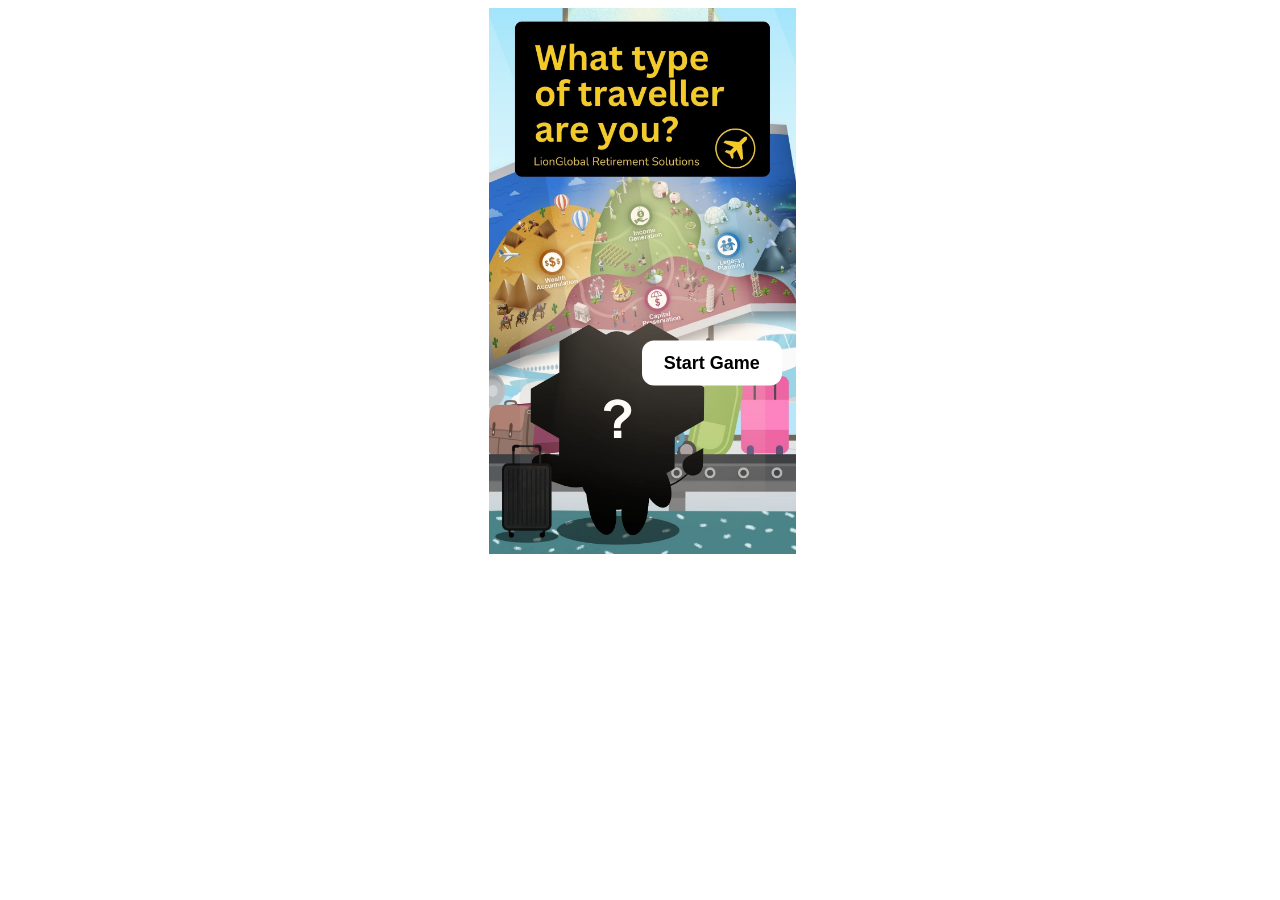
<file: index.html>
<!DOCTYPE html>
<html lang="en">

<head>

<!-- Google tag (gtag.js) -->
<!-- <script async src="https://www.googletagmanager.com/gtag/js?id=G-DHC21792BX"></script>
<script>
  window.dataLayer = window.dataLayer || [];
  function gtag(){dataLayer.push(arguments);}
  gtag('js', new Date());

  gtag('config', 'G-DHC21792BX');
</script> -->

<!-- Google Tag Manager -->
<!-- <script>(function(w,d,s,l,i){w[l]=w[l]||[];w[l].push({'gtm.start':
    new Date().getTime(),event:'gtm.js'});var f=d.getElementsByTagName(s)[0],
    j=d.createElement(s),dl=l!='dataLayer'?'&l='+l:'';j.async=true;j.src=
    'https://www.googletagmanager.com/gtm.js?id='+i+dl;f.parentNode.insertBefore(j,f);
    })(window,document,'script','dataLayer','GTM-KCVW7GJH');</script> -->
<!-- End Google Tag Manager -->

    <meta charset="UTF-8">
    <meta name="viewport" content="width=device-width, initial-scale=1.0">
    <title>Retirement Quiz</title>
    
    <!-- Custom CSS -->
    <link rel="stylesheet" href="style.css" />

    <link rel="prefetch" href="pic/start.jpg">

    <meta property="og:title" content="LionGlobal Signature Singapore Suite Quiz" />
    <meta property="og:description" content="Here’s my Profile! What’s yours?" />
    <meta property="og:image" content="https://lionglobalinvestors.github.io/Gamification/pic/start.jpg" />
    <meta property="og:url" content="https://lionglobalinvestors.github.io/Gamification/index.html" />
    <meta property="og:type" content="website" />
    

    <!-- <link rel="prefetch" href="pic/start.jpg"> -->

</head>

<body>

    <!-- Google Tag Manager (noscript) -->
<noscript><iframe src="https://www.googletagmanager.com/ns.html?id=GTM-KCVW7GJH"
    height="0" width="0" style="display:none;visibility:hidden"></iframe></noscript>
    <!-- End Google Tag Manager (noscript) -->

    <div class="center-wrapper">
        <section class="uk-container uk-container-small">
            <div class="uk-card uk-card-default uk-card-body">
                <img id="start-img" src="pic/start.jpg" alt="Cover" class="uk-width-1-1 cover-img">

                <!-- <img id="start-img" src="pic/maintenance.jpg" alt="Cover" class="uk-width-1-1 cover-img">  -->

                <div class="lets-fly-info">
                    <a href="quiz.html" class="link-to-lets-fly">
                        <button class="uk-button uk-button-primary start-button">Start Game</button>
                    </a>
                </div>
            </div>
            
        </section>
    </div>

</body>

</html>
</file>
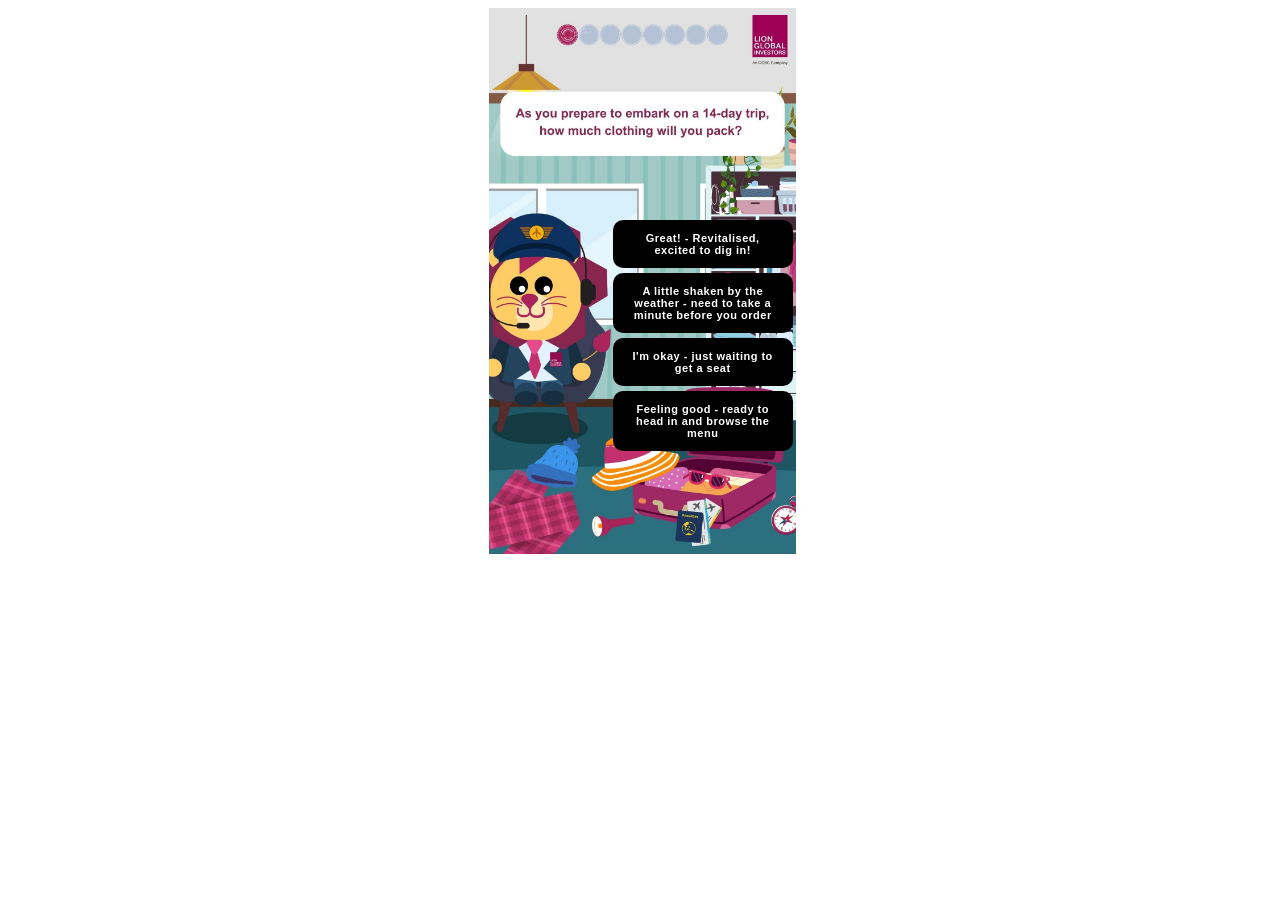
<file: quiz.html>
<!DOCTYPE html>
<html lang="en">

<head>

<!-- Google tag (gtag.js) -->
<!-- <script async src="https://www.googletagmanager.com/gtag/js?id=G-DHC21792BX"></script>
<script>
  window.dataLayer = window.dataLayer || [];
  function gtag(){dataLayer.push(arguments);}
  gtag('js', new Date());

  gtag('config', 'G-DHC21792BX');
</script> -->

<!-- Google Tag Manager -->
<!-- <script>(function(w,d,s,l,i){w[l]=w[l]||[];w[l].push({'gtm.start':
    new Date().getTime(),event:'gtm.js'});var f=d.getElementsByTagName(s)[0],
    j=d.createElement(s),dl=l!='dataLayer'?'&l='+l:'';j.async=true;j.src=
    'https://www.googletagmanager.com/gtm.js?id='+i+dl;f.parentNode.insertBefore(j,f);
    })(window,document,'script','dataLayer','GTM-KCVW7GJH');</script> -->
<!-- End Google Tag Manager -->

    <meta charset="UTF-8">
    <meta name="viewport" content="width=device-width, initial-scale=1.0">
    <title>LionGlobal Signature Singapore Suite Quiz</title>

    <!-- Custom CSS -->
    <link rel="stylesheet" href="style.css">
  

    <link rel="preload" href="pic/quiz-Q1.jpg">

</head>

<body>

    <!-- Google Tag Manager (noscript) -->
<!-- <noscript><iframe src="https://www.googletagmanager.com/ns.html?id=GTM-KCVW7GJH"
    height="0" width="0" style="display:none;visibility:hidden"></iframe></noscript> -->
    <!-- End Google Tag Manager (noscript) -->

    <div class="quiz-container">
        <section class="uk-container uk-container-small" id="quiz-render">
            
        </section>
    </div>

    <script src="script.js"></script>

</body>

</html>
</file>
<file: style.css>
.uk-container {
    max-width: 650px;
}

/*********************/
/** Index Page CSS **/
/*********************/
.center-wrapper {
    display: flex;
    justify-content: center;
    align-items: flex-start;
    margin-top: 10px;
}

/* hold image and text */
.uk-card {
    display: inline-block;
    max-width: 100%;
}

.uk-card-body {
    position: relative;
}

.cover-img {
    display: block;
    width: 100%;

    object-fit: cover;
    object-position: center center;
    transform: translate(0%, 0%);
}

/* .lets-fly-info {
    padding-left: 15px;
    padding-right: 15px;
} */

.start-button {
    font-family: 'Arial', sans-serif;
    font-size: 18px;
    font-weight: 600;
    height: 45px;
    width: 140px;
    border-radius: 12px;
    background-color: white;

    border: none;
}

.start-button:hover {
    background-color: #89264f;
    color: white;
}

.start-button:active {
    background-color: #89264f;
    color: white;
}

.start-link {
    text-decoration: none;
}

.link-to-lets-fly {

    position: absolute;
    display: block;
    margin: 0 auto;

    z-index: 2;
    transform: translate(-50%, -50%);

    text-align: center;

    top: 65%;
    left: 71%;

}

.next-button{

    border-radius: 12px;

    display: flex;

    justify-content: center;
    align-items: center;

    cursor: pointer;
    transition: all 0.3s ease;

    font-family: 'Arial', sans-serif;
    font-size: 16px;
    font-weight: 600;
    line-height: 21.79px;
    letter-spacing: 0.5px;
    text-align: center;
    text-transform: none;

    z-index: 2;
    position: relative;
    border-radius: 50px;

    /* pulse animation */
    animation: pulse 1s infinite;

    width: 50px;
}

.next-button-link {
    text-decoration: none;
    font-family: 'Arial', sans-serif;
    font-size: 18px;
    font-weight: 400;
    color: #c4306d;
    margin: 0 auto;
    display: block;
    position: absolute;

    top: 95.5%;
    left: 90%;
    transform: translate(-50%, -50%);
    z-index: 2; /* Ensure the div appears above the image */
    text-align: center;
}

@keyframes pulse {
    0% {
        transform: scale(1);
    }

    50% {
        transform: scale(1.2);
    }

    100% {
        transform: scale(1);
    }
}

.lets-fly-button:hover,
.next-button:active {
    transform: scale(1.05);
}

.lets-begin-info {
    padding-left: 15px;
    padding-right: 15px;
}

.lets-begin-button-link,
.lets-begin-button-link:hover {
    text-decoration: none;
    font-family: 'Arial', sans-serif;
    font-size: 18px;
    font-weight: 400;

    margin: 0 auto;
    display: block;
    position: absolute;

    left: 65%; /* macbook dimension */
    transform: translate(-50%, -50%);
    z-index: 2; /* Ensure the div appears above the image */
    text-align: center;
    width: 180px; /* Optional: adjust if you need to set a max width */
}

.lets-begin-button {

    border-radius: 12px;
    background-color: black;
    color: white;
    border: 0.5px solid black;

    display: flex;

    justify-content: center;
    align-items: center;

    cursor: pointer;
    transition: all 0.3s ease;

    font-family: 'Arial', sans-serif;
    font-size: 16px;
    font-weight: 600;
    line-height: 21.79px;
    letter-spacing: 0.5px;
    text-align: center;
    text-transform: none;
    padding: 12px;

    z-index: 2;
    position: relative;

}

.lets-begin-button:hover {
    transform: scale(1.05);
}

/****************************/
/** End of Index Page CSS **/
/****************************/


/****************************/
/** WYS Quiz QN Page CSS ***/
/****************************/
.quiz-container {

    display: flex;
    justify-content: center;
    align-items: flex-start;
}

.quiz-card {
    display: flex;
    flex-direction: column;
    gap: 10px;
    margin-top: 0;
    align-items: center;
}

.quiz-cover-image {
    opacity: 1;
    object-fit: cover;
    object-position: center center;
}

.quiz-options {
    position: absolute;
    display: flex;
    flex-direction: column;
    gap: 5px;
    /* margin-top: 250px; */
    /* padding-left: 580px; */
    width: 200px;
    height: 200px;
}

.quiz-info {
    font-family: 'Arial', sans-serif;
    font-size: 18px;
    font-weight: 400;
    color: #000000;
    display: block;
    position: absolute;
    top: 10%;
    left: 43%;
    transform: translate(-50%, -50%);
    z-index: 2; /* Ensure the div appears above the image */
    text-align: center;
    width: 70%; /* Optional: adjust if you need to set a max width */
}

.quiz-option {
    display: flex;
    align-items: center;
}

.quiz-option input {
    display: none;
}

.quiz-option label {
    display: block;
    width: 100%;
    font-family: 'Arial', sans-serif;
    font-size: 12px;
    font-weight: 600;
    /* line-height: 21.79px; */
    letter-spacing: .5px;
    color: #FFFFFF;
    background: #000;
    border-radius: 10px;
    padding: 10px;
    transition: all .3s ease;
    cursor: pointer;
    text-align: center;
}

.quiz-option label:hover {
    /* background: #c4306d; */
    background-color: none;
}

/* .quiz-option input:checked+label {
    background: #c4306d;
} */

.quiz-option input:disabled:not(:checked)+label {
    opacity: .5;
    cursor: default;
}

/***********************************/
/** End of WYS Quiz QN Page CSS ***/
/***********************************/


/*****************************/
/** WYS Quiz Ans Page CSS ***/
/****************************/

/* Spinner Wrapper */
.spinner {
    display: flex;
    flex-direction: column;
    justify-content: center;
    align-items: center;
    height: 100vh;
    /* background: linear-gradient(#c4306d, #89264f); */
    color: #000000;
    text-align: center;
    font-family: 'Arial', sans-serif;
  }
  
  /* Spinner Icon */
  .spinner-icon {
    border: 5px solid rgba(255, 255, 255, 0.2);
    border-top-color: #000000;
    border-radius: 50%;
    width: 60px;
    height: 60px;
    animation: spin 1s ease-in-out infinite;
    margin-bottom: 20px;
  }
  
  /* Keyframes for Spinner Animation */
  @keyframes spin {
    0% {
      transform: rotate(0deg);
    }
    100% {
      transform: rotate(360deg);
    }
  }
  
  /* Loading Text Styling */
  .loading-text {
    font-size: 1.5rem;
    font-weight: 500;
    letter-spacing: 1px;
    animation: fadeIn 1.5s ease-in-out infinite alternate;
  }
  
  /* Fade-in Text Animation */
  @keyframes fadeIn {
    from {
      opacity: 0.5;
    }
    to {
      opacity: 1;
    }
  }
  
  /* Hide ans-wrapper initially */
  .ans-wrapper {
    display: none;
    scroll-behavior: smooth;

    scrollbar-color: grey;
    scrollbar-width: thin;

    overflow-y: scroll;
    height: 90vh;
  }

  .ans-wrapper::-webkit-scrollbar {
    display: block;
    width: thin;
}

.ans-wrapper::-webkit-scrollbar-track {
    /* display: block; */
    background: #f1f1f1;
}

.ans-wrapper::-webkit-scrollbar-thumb {
    /* display: block; */
    background: #888;
}

.ans-banner-img {
    opacity: 1;
    width: 100%;
    height: auto;
    /* aspect-ratio: 65/45; 
    object-fit: cover;
    object-position: center center; */
}

.ans-banner-container {
    position: relative;

    height: 80%;
    width: 100%;
}

.ans-banner-container img {
    display: block;
    max-width: 100%;
    height: auto;
}

.ans-overlay {
    position: absolute;
    top: 7.33%;
    right: 0;
    width: 33.3%;
}

.quiz-ans-content {
    background-color: #000000;
    padding-left: 15px;
    padding-right: 15px;
}

.quiz-ans-title {
    font-family: 'Arial', sans-serif;
    font-size: 32px;
    font-weight: 700;
    line-height: 48px;
    text-align: center;
    color: #FFFFFF;
    padding-top: 30px;
}

.quiz-ans-desc {
    font-family: 'Arial', sans-serif;
    font-size: 16px;
    font-weight: 400;
    line-height: 24px;
    text-align: center;
    color: #FFFFFF;
}

.hash-tag {
    font-family: 'Arial', sans-serif;
    font-size: 16px;
    font-weight: 600;
    line-height: 24px;
    text-align: center;
    color: #000000;
}

.share-results {
    font-family: 'Arial', sans-serif;
    font-size: 16px;
    font-weight: 600;
    /* line-height: 24px; */
    text-align: center;
    color: #000000;
}

.disclaimer {
    width: -webkit-fill-available; /* Full screen width */
    /*background-color: #c7cbd0; */ /* Dark maroon color */
    background-color: none;
    color: black; /* Text color */
    font-size: 14px; /* Readable font size */
    font-weight: 200; /* Slightly bold */
    padding: 10px 10px; /* Comfortable padding */
    /* bottom: 20vh; */
    border: none; /* Remove default border */
    text-align: justify; /* Center text */
    display: block; /* Ensure it takes full width */
    outline: none; /* Remove focus outline */
    transition: background-color 0.3s ease; /* Smooth hover effect */
    margin: 0;
    font-family: 'Arial', sans-serif;
    line-height: 90%;
}

.spacer {
    height: 10vh;
}

.disclaimer::-webkit-scrollbar {
    display: none;
}

footer {
    width: -webkit-fill-available; /* Full screen width */
    height: 8%;
    bottom: 0;
    background-color: white;
    position: fixed;

    display: flex;
    justify-content: center;
    align-items: center;

    z-index: 2;
}

footer a {
    display: inline-grid;
}

.learnMore-button,
.replay-button,
.scrollDown {
    font-family: 'Arial', sans-serif;
    font-weight: 600;
    background-color: white;
    font-size: 13px;
    width: 138px;
    height: 40px;
    border-radius: 7px;
    /* top: 50%; */
    position: relative;
    left: -0.5vw;
    border: 1px solid #c4306d;
    color: #89264f;
    text-decoration: none;
    padding: 4px 10px;
    text-align: center;
    place-items: center;
    margin-right: 5px;
}

.share-wrapper {
    position: relative;
    display: inline-block;
  }
  
/* Wrap the share button and dropdown in a relative container */
.share-menu {
    position: relative;
    display: inline-block;
    width: 138px; /* Match Share button */
  }
  
  /* Style the dropdown */
  .share-menu ul {
    display: none;
    position: absolute;
    bottom: 45px;
    left: -1.3vw;
    background-color: white;
    border-radius: 7px;
    border: 1px solid #ccc;
    padding: 0px 5px;
    z-index: 10;
    list-style: none;
    margin: 0;
    width: 160px; /* Match Share button exactly */
    box-shadow: 0 2px 8px rgba(0, 0, 0, 0.1);
  }
  
  /* Style each dropdown item */
  .share-menu ul li a {
    display: block;
    width: 100%;
    box-sizing: border-box;
    padding: 8px 0;
    text-align: center;
    text-decoration: none;
    color: #89264f;
    font-size: 13px;
    font-weight: 600;
    font-family: 'Arial', sans-serif;
    border-bottom: 1px solid #eee;
  }
  
  /* Remove bottom border for last item */
  .share-menu ul li:last-child a {
    border-bottom: none;
  }
  
  
  .share-menu ul li a:hover {
    background-color: #f3f3f3;
  }

.result-text {
    font-family: 'Arial', sans-serif;
    font-weight: 400;
    background-color: white;
    font-size: 15px;
    
    position: relative;

    color: black;
    text-decoration: none;

    text-align: center;
    place-items: center;
    margin-right: 5px;

    margin-top: 15px;
}

/* .scrollDown::after {
    content: "▼";
    padding: 0 20px;
} */

.learnMore-button:hover, 
.replay-button:hover,
.scrollDown:hover {
    background-color: #c4306d;
    color: #FFFFFF;

}

.learnMore-button:active, 
.replay-button:active,
.scrollDown:active {
    background-color: white;
    color: #89264f;

}

.image-btn {
    /* width: -webkit-fill-available; /* Full screen width

    display: flex;
    align-items: center;
    justify-content: left;
    left: 12vw; */

    position: absolute;
    width: 100%;
    left: 0;
    bottom: 8%;
    z-index: 3;

}

  .fundCentre-button {
    /* font-family: 'Arial', sans-serif;
    font-size: 14px;
    position: absolute;
    text-decoration: none;
    text-align: left;
    bottom: 6.5vw;
    height: 30px;
    width: 215px;
    border-radius: 20px;
    padding: 2.5px 6.5px;
    color: #FFFFFF;
    background-color: #c4306d;

    border: none; */

    font-family: Arial, sans-serif;
    font-size: 12px;
    padding: 8px 2px;
    border-radius: 24px;
    border: none;
    color: white;
    background: #c4306d;
    cursor: pointer;
    min-width: 220px;

  }

  .second-button {
    background:#89264f;
  }

  .btn-one, .btn-two {
    position: absolute;
    left: 62%;
    transform: translateX(-50%);
  }

  /*desktop */
  .btn-one {
    /* right: 6%; */
    bottom: 370px;
  }

  .btn-two {
    /* right: 6%; */
    top: 30px;
  }


/************************************/
/** End of WYS Quiz Ans Page CSS ***/
/***********************************/


/**************************************/
/******* Mobile Responsive CSS *******/
/*************************************/
@media screen and (max-width: 3000px) {
    .uk-container {
        width: 27%;
    }

    .cover-img {
        width: 100%;
        /* aspect-ratio: 65/45; */
        object-fit: cover;
        object-position: center center;
    }

    .lets-begin-button {
        width: 300px;
        padding: 15px;
    }

    .lets-begin-button-link {
        top: 26%;
    }

    .quiz-radio-button {
        width: 100%;
    }

    .quiz-options {
        /* padding-left: 580px; */
        transform: translate(-50%,-50%);
        left: 68%;
        margin-top: 300px;
        width: 250px;
    }

    .quiz-option label {
        padding: 15px;
        font-size: 15px;
    }
    
    .quiz-desc {
        font-size: 25px;
        width: 450px;
    }

    .ans-banner-container .main-img {
        /* display: block; */
        width: 100%;
        height: auto;
        margin-left: 35px;
    }

    .learnMore-button,
    .replay-button {
        width: 200px;
    }
} 

@media screen and (max-width: 1920px) {    
    
    .center-wrapper {
        margin-top: 0px;
        transform: translate(0%, 0%);
    }
    
    .uk-container {
        width: 27%;
        justify-content: center;
        /* display: flex; */
        justify-content: center;
    }

    .cover-img {
        width: 90%;
        height: 100%;
        /* aspect-ratio: 65/45; */
        object-fit: cover;
        object-position: center center;
        transform: translate(0%, 0%);
        margin-left: 20px;
    }

    .lets-fly-button {
        top: 26%;
        left: 0%;
    }

    .lets-begin-button {
        width: 100%;
        padding: 15px;
    }

    .lets-begin-button-link {
        top: 34%;
        /* left: 65%; */
    }

    .quiz-radio-button {
        width: 100%;
    }

    .quiz-options {
        /* padding-left: 580px; */
        transform: translate(-50%,-50%);
        left: 67%;
        margin-top: 230px;
        width: 180px;
    }

    .quiz-option label {
        padding: 12px;
        font-size: 11px;
        text-align: center;
    }

    .quiz-desc {
        top: 70px;
        font-size: 18px;
        width: 320px;
    }

    .quiz-cover-image {
        width: 90%;
        height: 90%;
        margin-left: 20px;
    }

    .ans-banner-container .main-img {
        /* display: block; */
        transform: translate(0%, 0%);
        width: 90%;
        height: auto;
        margin-left: 20px;
        margin-top: 0;
        /* border: 1px solid black; */
    }

    .learnMore-button,
    .replay-button,
    .scrollDown {
        width: 200px;
        left: -1.8vw;
    }

    .boarding-pass-image.animate {
        /* bottom: 21.6%; Adjust this to control how far up the image slides */
        bottom: 9.6%;
        left: 52%;
    }

    .transition2{
        top: 78%;
        left: 59%;
    }

    .next-button {
        top: 70.5%;
        left: 5%;
        /* right: 70%; */
    }

    label {
        padding: 5px 10px 0 10px;
        width: 98.7%;
    }

    /* .disclaimer {
        font-size: 14px;
        line-height: 85%;
    } */

    .social-media-icons {
        bottom: 3.7vw;
        right: 5.6vw;
    }

    .fundCentre-button {
        bottom: 3.5vw;
        width: auto;
        font-size: 14px;
        left: 2vw;
    }


}

@media screen and (max-width: 1600px) {
    .learnMore-button,
    .replay-button,
    .scrollDown {
        width: 170px;
        /* left: 1.2vw; */
    }

    .fundCentre-button {
        bottom: 3.5vw;
        width: auto;
        font-size: 14px;
        left: 2vw;
    }

    .result-text {
        font-size: 14px;
    }
}

@media screen and (max-width: 1500px) {
    .learnMore-button,
    .replay-button,
    .scrollDown {
        width: 160px;
        /* left: 1.2vw; */
    }

    .fundCentre-button {
        bottom: 3.5vw;
        width: auto;
        font-size: 14px;
        left: 2vw;
    }
}


@media screen and (max-width: 1300px) {

    .fundCentre-button {
        bottom: 3.5vw;
        width: auto;
        font-size: 13px;
        left: 2vw;
    }
}

@media screen and (max-width: 1200px) {

    .fundCentre-button {
        bottom: 3.5vw;
        width: auto;
        font-size: 12px;
        left: 2vw;
    }
}

@media screen and (max-width: 1024px) {

    .start-button {
        height: 40px;
        width: 90px;

        font-size: 15px;
        font-weight: 500;
    }

    .learnMore-button,
    .replay-button,
    .scrollDown {
        width: 90px;
        /* left: 2vw; */
        font-size: 12px;
    }

    .result-text {
        font-size: 13px;
    }

    /* .disclaimer {
        font-size: 11px;
    } */

    .image-btn{
        bottom: 8%;
    }

    .btn-one{
        /* left: 5%; */
        /* bottom: 55px; */
        bottom: 200px;
    }

    .btn-two{
        /* right: 5%; */
        top: 15px;
    }

    .fundCentre-button{
        min-width: 170px;
        font-size: 13px;
    }
}

@media screen and (max-width: 959px) {
    .uk-container {
        width: 100%;
    }

    .cover-img {
        width: 100%;
        object-fit: cover;
        object-position: center center;
        margin: 0;
    }

    .start-button {
        height: 50px;
        width: 150px;
        font-weight: 600;

        font-size: 18px;
    }

    .link-to-lets-fly {
        left: 80%;
    }

    .lets-begin-button {
        top: 20%;
        width: 100%;
        left: 20%;
    }

    .quiz-radio-button {
        width: 100%;
    }

    .quiz-options {
        /* padding-left: 130px; */
        transform: translate(-50%,-50%);
        left: 87%;
        margin-top: 220px;
        width: 200px;
    }

    .quiz-options:active {
        /* background-color: #e18698; */
        background-color: none;
    }

    .quiz-option label {
        padding: 15px;
        font-size: 12px;
    }

    .quiz-desc {
        top: 50px;
        font-size: 15px;
        width: 250px;
    }

    .quiz-cover-image {
        width: 100%;
        height: 100%;
        margin: 0;
    }

    .ans-banner-container .main-img {
        /* display: block; */
        width: 90%;
        height: auto;
        margin-left: 15px;
    }

    .transition2{
        top: 72%;
        left: 80%;
    }

    .learnMore-button,
    .replay-button,
    .scrollDown {
        width: 220px;
        left: -6.5vw;
    }

    .fundCentre-button {
        bottom: 9vw;
        left: 3.7vw;
        width: auto;
        font-size: 20px;
    }

    .boarding-pass-image.animate {
        /* bottom: 21.6%; Adjust this to control how far up the image slides */
        bottom: 22.2%;
        left: 52%;
    }

    /* .disclaimer {
        font-size: 10px;
    } */

    label {
        width: 95%;
    }
}

@media screen and (max-width: 820px) { 

    .learnMore-button,
    .replay-button,
    .scrollDown {
        width: 270px;
        font-size: 15px;
        /* left: -12vw; */
        left:  -6vw;
    }

    .result-text {
        font-size: 14px;
    }

    .fundCentre-button {
        bottom: 10vw;
        left: 4.2vw;
        width: auto;
        font-size: 20px;
    }
}

@media screen and (max-width: 780px) { 

    .learnMore-button,
    .replay-button,
    .scrollDown {
        width: 270px;

        /* font-size: 18px; */
    }

    .fundCentre-button {
        bottom: 11vw;
        left: 4.5vw;
        width: auto;
        font-size: 20px;
    }
}

@media screen and (max-width:768px){

    .image-btn{
        bottom: 10%;
    }

    .btn-one {
        bottom: 65px;
    }

    .btn-two {
        bottom: 0;
    }

    .fundCentre-button{
        width: 240px;
        font-size: 16px;
    }
}

@media screen and (max-width: 720px) { 

    .learnMore-button,
    .replay-button,
    .scrollDown {
        width: 270px;
    }

    .fundCentre-button {
        bottom: 18.9vw;
        left: 4.8vw;
        width: auto;
        font-size: 20px;
    }
}

@media screen and (max-width: 600px) { 
    .start-button {
        height: 50px;
        width: 140px;
    }

    .link-to-lets-fly {
        left: 75%;
    }

    .learnMore-button,
    .replay-button,
    .scrollDown {
        width: 240px;
    }

    .fundCentre-button {
        bottom: 12vw;
        left: 5.5vw;
        font-size: 18px;
        width: auto;
    }

    .share-menu ul{
        left: -11vw;
        width: 240px;
    }
}

@media screen and (max-width: 540px) { 
    .start-button {
        height: 50px;
        width: 140px;
    }

    .learnMore-button,
    .replay-button,
    .scrollDown {
        width: 200px;
    }

    .fundCentre-button {
        bottom: 12vw;
        left: 5.5vw;
        font-size: 17px;
        width: auto;
    }

    .share-menu ul{
        left: -8vw;
        width: 200px;
    }
}

@media screen and (max-width: 480px) { 
    .start-button {
        height: 60px;
        width: 150px;
    }

    .link-to-lets-fly {
        left: 75%;
    }

    .learnMore-button,
    .replay-button,
    .scrollDown {
        /* width: 170px;
        left: -5vw; */
        width: 150px;
        left: 0vw;
    }

    .result-text {
        font-size: 15px;
    }

    .fundCentre-button {
        bottom: 12vw;
        left: 5.5vw;
        font-size: 15px;
        width: auto;
    }

    .share-menu ul{
        left: -6vw;
        width: 170px;
    }
}

@media screen and (max-width: 414px){
    .start-button {
        height: 50px;
        width: 140px;
    }

    .link-to-lets-fly {
        left: 73%;
    }

    .learnMore-button,
    .replay-button,
    .scrollDown {
        padding: 4px 14px;
        width: 135px;
    }

    .fundCentre-button {
        font-size: 14px;
    }

    .result-text {
        font-size: 15px;
    }

    .share-menu ul{
        left: -5vw;
        width: 150px;
    }
}

@media screen and (max-width: 390px){
    .start-button {
        height: 50px;
        width: 130px;
    }

    .link-to-lets-fly {
        left: 73%;
    }

    .fundCentre-button {
        font-size: 13px;
        width: auto;
    }
}

@media screen and (max-width: 375px){

    .fundCentre-button {
        font-size: 13px;
        width: auto;
    }
}

@media screen and (max-width: 360px){

    .fundCentre-button {
        font-size: 11px;
        width: auto;
    }
}

@media screen and (max-width: 320px){

    .fundCentre-button {
        font-size: 11px;
        width: auto;
    }
}

@media (hover:hover) {
    .quiz-options:hover {
        background-color: none;
        color: #FFFFFF;
        /* border: 3px solid #89264f; */
        /* transform: scale(1.05); */
    }
}


/**************************************/
/*** End of Mobile Responsive CSS ****/
/*************************************/
</file>
